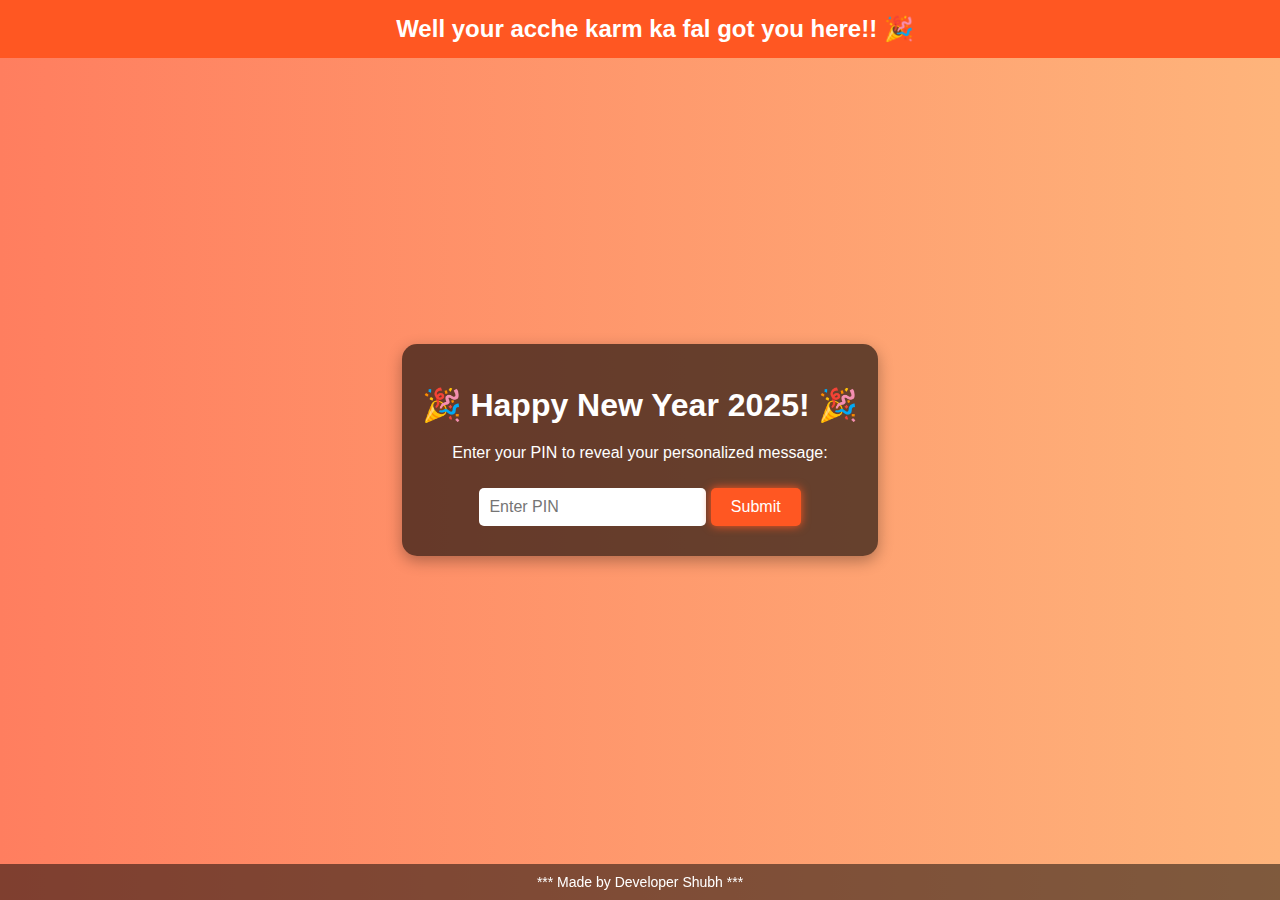
<file: index.html>
<!DOCTYPE html>
<html lang="en">
<head>
    <meta charset="UTF-8">
    <meta name="viewport" content="width=device-width, initial-scale=1.0">
    <title>New Year Wish Card</title>
    <link rel="stylesheet" href="styles.css">
</head>
<body>
    <!-- New Year Banner -->
    <div class="new-year-banner">
        Well your acche karm ka fal got you here!! 🎉
    </div>

    <div class="card">
        <h1>🎉 Happy New Year 2025! 🎉</h1>
        <p>Enter your PIN to reveal your personalized message:</p>
        <input type="password" id="pinInput" placeholder="Enter PIN" />
        <button class="glow-button" onclick="checkPin()">Submit</button>
    </div>

    <!-- Footer with Name -->
    <div class="footer">
        *** Made by Developer Shubh ***
    </div>

    <script src="script.js"></script>
</body>
</html>
</file>
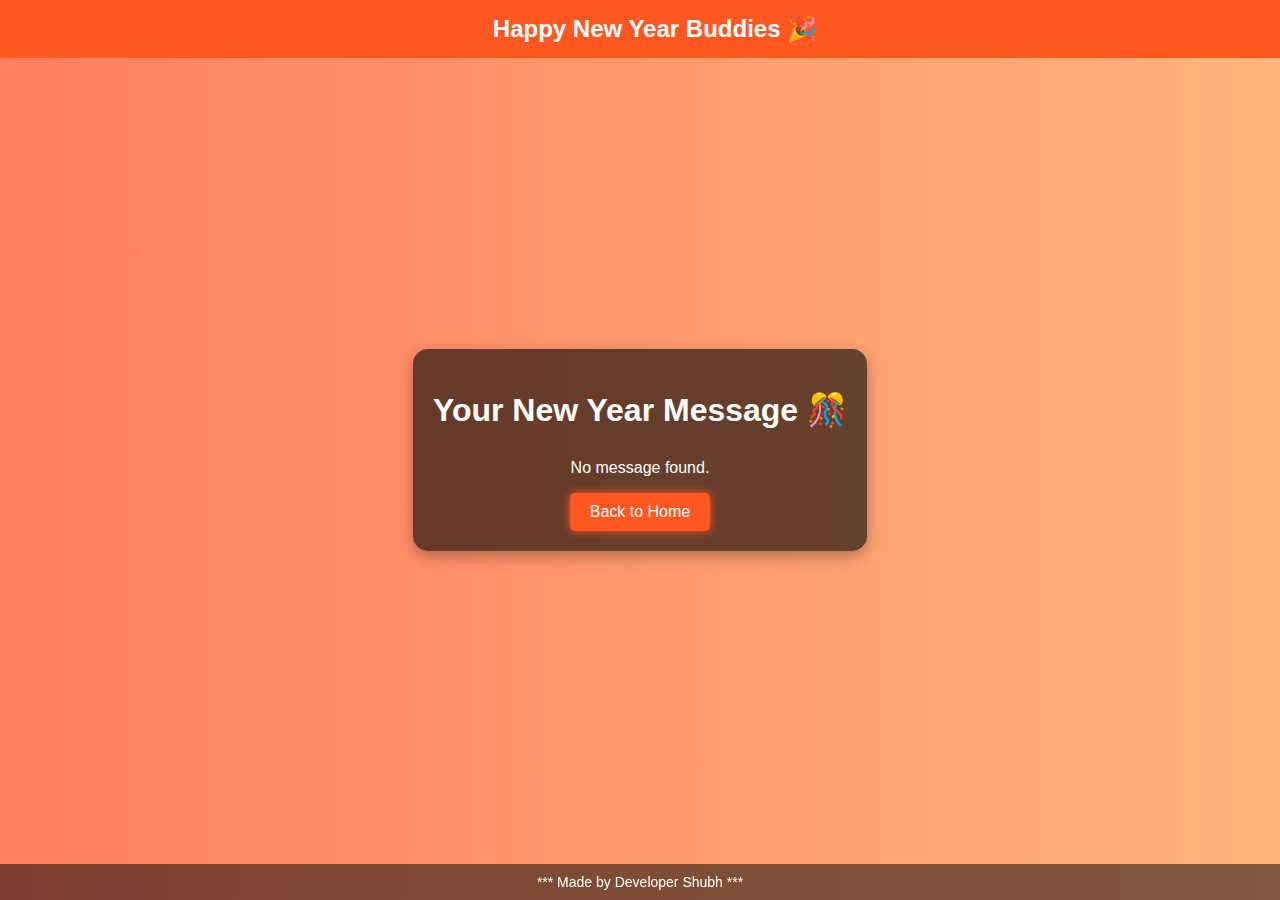
<file: message.html>
<!DOCTYPE html>
<html lang="en">
<head>
    <meta charset="UTF-8">
    <meta name="viewport" content="width=device-width, initial-scale=1.0">
    <title>Your Message</title>
    <link rel="stylesheet" href="styles.css">
</head>
<body>
    <!-- New Year Banner -->
    <div class="new-year-banner">
        Happy New Year Buddies 🎉
    </div>

    <div class="message">
        <h1>Your New Year Message 🎊</h1>
        <div class="image-container" id="imageContainer"></div>
        <p id="personalMessage"></p>
        <button class="glow-button" onclick="window.location.href='index.html'">Back to Home</button>
    </div>

    <!-- Footer with Name -->
    <div class="footer">
        *** Made by Developer Shubh ***
    </div>

    <script src="script.js"></script>
</body>
</html>
</file>
<file: styles.css>
body {
  display: flex;
  justify-content: center;
  align-items: center;
  height: 100vh;
  margin: 0;
  font-family: Arial, sans-serif;
  background: linear-gradient(to right, #ff7e5f, #feb47b);
  color: white;
}
.card, .message {
  background: rgba(0, 0, 0, 0.6);
  padding: 20px;
  border-radius: 15px;
  text-align: center;
  box-shadow: 0 5px 15px rgba(0, 0, 0, 0.3);
}
.card h1, .message h1 {
  margin-bottom: 20px;
}
.card input {
  padding: 10px;
  margin: 10px 0;
  border: none;
  border-radius: 5px;
  font-size: 16px;
}
.glow-button {
  padding: 10px 20px;
  border: none;
  border-radius: 5px;
  background: #ff5722;
  color: white;
  font-size: 16px;
  cursor: pointer;
  transition: background 0.3s, box-shadow 0.3s;
  box-shadow: 0 0 10px #ff5722;
}
.glow-button:hover {
  background: #e64a19;
  box-shadow: 0 0 20px #ff5722, 0 0 30px #e64a19;
}
.message h1 {
  margin-bottom: 10px;
}
.image-container {
  display: flex;
  justify-content: center;
  gap: 10px;
  margin-bottom: 20px;
}
.image-container img {
  width: 100px;
  height: auto;
  border-radius: 10px;
  box-shadow: 0 4px 10px rgba(0, 0, 0, 0.5);
}

.card input {
  padding: 10px;
  margin: 10px 0;
  border: none;
  border-radius: 5px;
  font-size: 16px;
  transition: box-shadow 0.3s;
}

.card input:hover {
  box-shadow: 0 0 15px 5px rgba(255, 87, 34, 0.8); /* Glowing effect */
}

/* Footer Style */
.footer {
  position: fixed;
  bottom: 0;
  width: 100%;
  text-align: center;
  padding: 10px 0;
  background-color: rgba(0, 0, 0, 0.5); /* Semi-transparent background */
  color: white;
  font-size: 14px;
  font-family: Arial, sans-serif;
  z-index: 10;
}

/* New Year Banner Style */
.new-year-banner {
  background-color: #ff5722;  /* Bright background color */
  color: white;
  font-size: 24px;
  font-weight: bold;
  text-align: center;
  padding: 15px;
  position: fixed;
  top: 0;
  left: 0;
  width: 100%;
  z-index: 1000;  /* Makes sure the banner stays on top */
}
</file>
